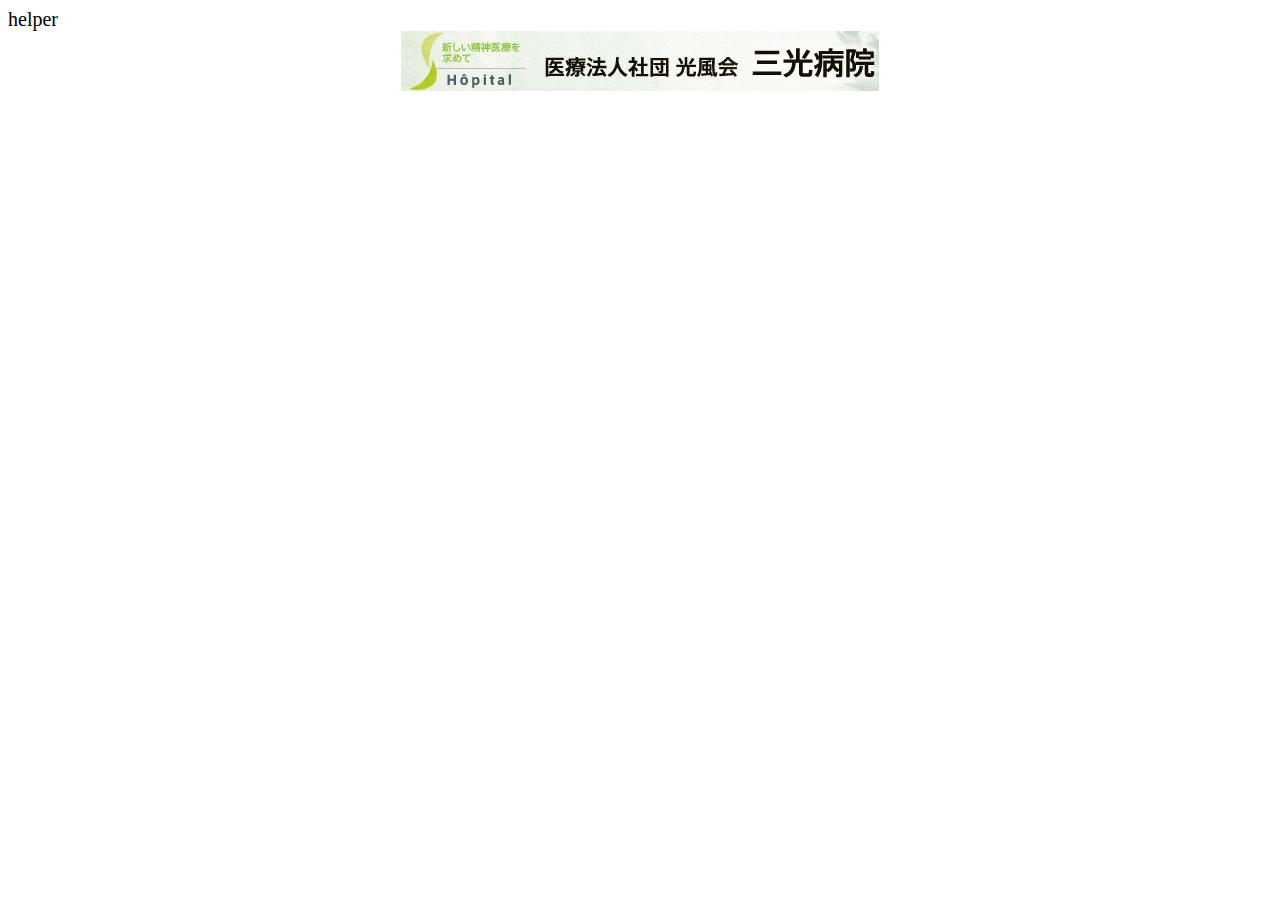
<file: page/patient_register.html>
<!DOCTYPE html>
<html lang="ja">

<head>
    <meta charset="UTF-8">
    <meta http-equiv="X-UA-Compatible" content="IE=edge">
    <meta name="viewport" content="width=device-width, initial-scale=1.0">
    <link href="https://cdn.jsdelivr.net/npm/bootstrap@5.0.2/dist/css/bootstrap.min.css" rel="stylesheet"
        integrity="sha384-EVSTQN3/azprG1Anm3QDgpJLIm9Nao0Yz1ztcQTwFspd3yD65VohhpuuCOmLASjC" crossorigin="anonymous">
    <script src="https://cdn.jsdelivr.net/npm/bootstrap@5.0.2/dist/js/bootstrap.bundle.min.js"
        integrity="sha384-MrcW6ZMFYlzcLA8Nl+NtUVF0sA7MsXsP1UyJoMp4YLEuNSfAP+JcXn/tWtIaxVXM"
        crossorigin="anonymous"></script>
    <script src="https://code.jquery.com/jquery-3.6.0.min.js"></script>
    <link rel="stylesheet" href="../css/style.css">
    <title>helper</title>
</head>

<body>
    <nav class="navbar navbar-light bg-light">
        <div class="container-fluid">
            helper
        </div>
    </nav>
    <main>
        
    </main>
    <footer>
        <img src="../image/logo.jpg" alt="三光病院">
    </footer>
    <script src="../js/script.js"></script>
</body>

</html>
</file>
<file: css/style.css>
/* style.css */
html{
    font-size: 15pt;
}
footer{
    text-align: center;
}

.menu{
    background-color: rgb(172, 172, 172);
}

.menu:hover{
    background-color: gold;
}
</file>
